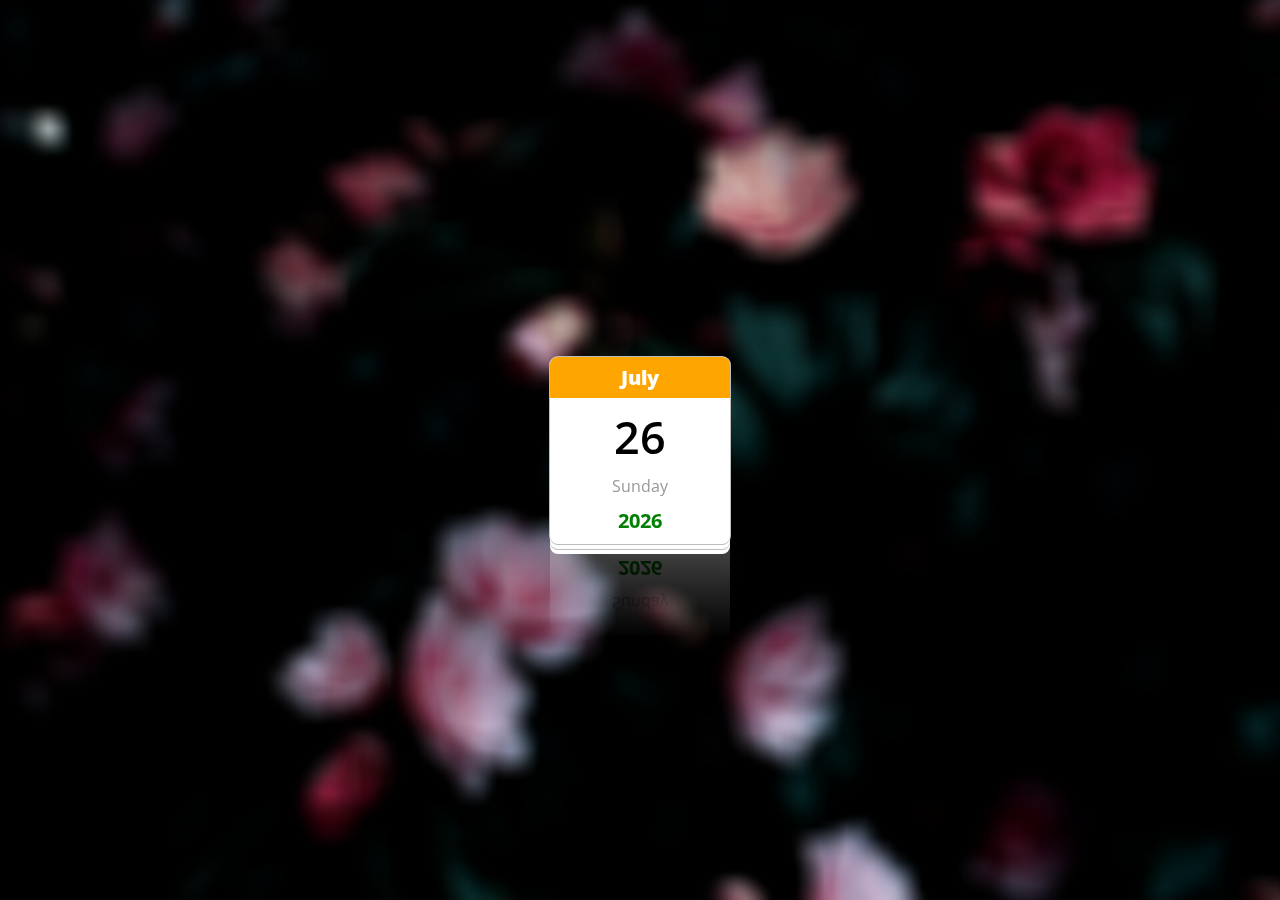
<file: calendar.html>
<!DOCTYPE html>
<html lang="en">

<head>
    <meta charset="UTF-8">
    <meta name="viewport" content="width=device-width, initial-scale=1.0">
    <meta http-equiv="X-UA-Compatible" content="ie=edge">
    <title>Document</title>
    <link rel="stylesheet" href="calendar.css">
    <link href="https://fonts.googleapis.com/css2?family=Open+Sans:ital,wght@0,300;0,400;0,600;0,800;1,400;1,800&display=swap"
        rel="stylesheet">
</head>

<body>
    <div class="calendar">
        <div class="month"></div>
        <div class="date"></div>
        <div class="week"></div>
        <div class="year"></div>
    </div>
</body>
<script>
    const language = navigator.language;   //  en-IN
    const today = new Date();
    const month = today.toLocaleString(language, { month: 'long' });
    const date = today.getDate();
    const week = today.toLocaleString(language, { weekday: 'long' });
    const year = today.getFullYear();
    document.querySelector('.month').innerHTML = month;
    document.querySelector('.date').innerHTML = date;
    document.querySelector('.week').innerHTML = week;
    document.querySelector('.year').innerHTML = year;

</script>

</html>
</file>
<file: calendar.css>
* {
    font-family: 'Open Sans', sans-serif;
    margin: 0;
    padding: 0;
}

body {
    background-image: url('background.png');
    background-size: cover;
    height: 100vh;
    display: flex;
    align-items: center;
    justify-content: center;
    background-color: #0004;
    overflow: hidden;
}

.calendar {
    background: white;
    width: 180px;
    border-radius: 8px;
    overflow: hidden;
    text-align: center;
    -webkit-box-reflect: below 1px linear-gradient(transparent,
            transparent, #0004);
    box-shadow: 0 1px 0 #bdbdbd,
        0 5px 0 #fff,
        0 6px 0 #bdbdbd,
        0 10px 0 #fff,
        0 9px 0 #bdbdbd,
        0 0 0 1px #bdbdbd;
}

.month {
    padding: 7px 10px;
    background: orange;
    position: relative;
    font-weight: 800;
    font-size: 20px;
    color: white;
}

.date {
    font-size: 45px;
    margin: 8px;
    font-weight: 600;
}

.week {
    color: #999;
}

.year {
    font-size: 20px;
    color: green;
    margin: 10px;
    font-weight: 700;
}
</file>
